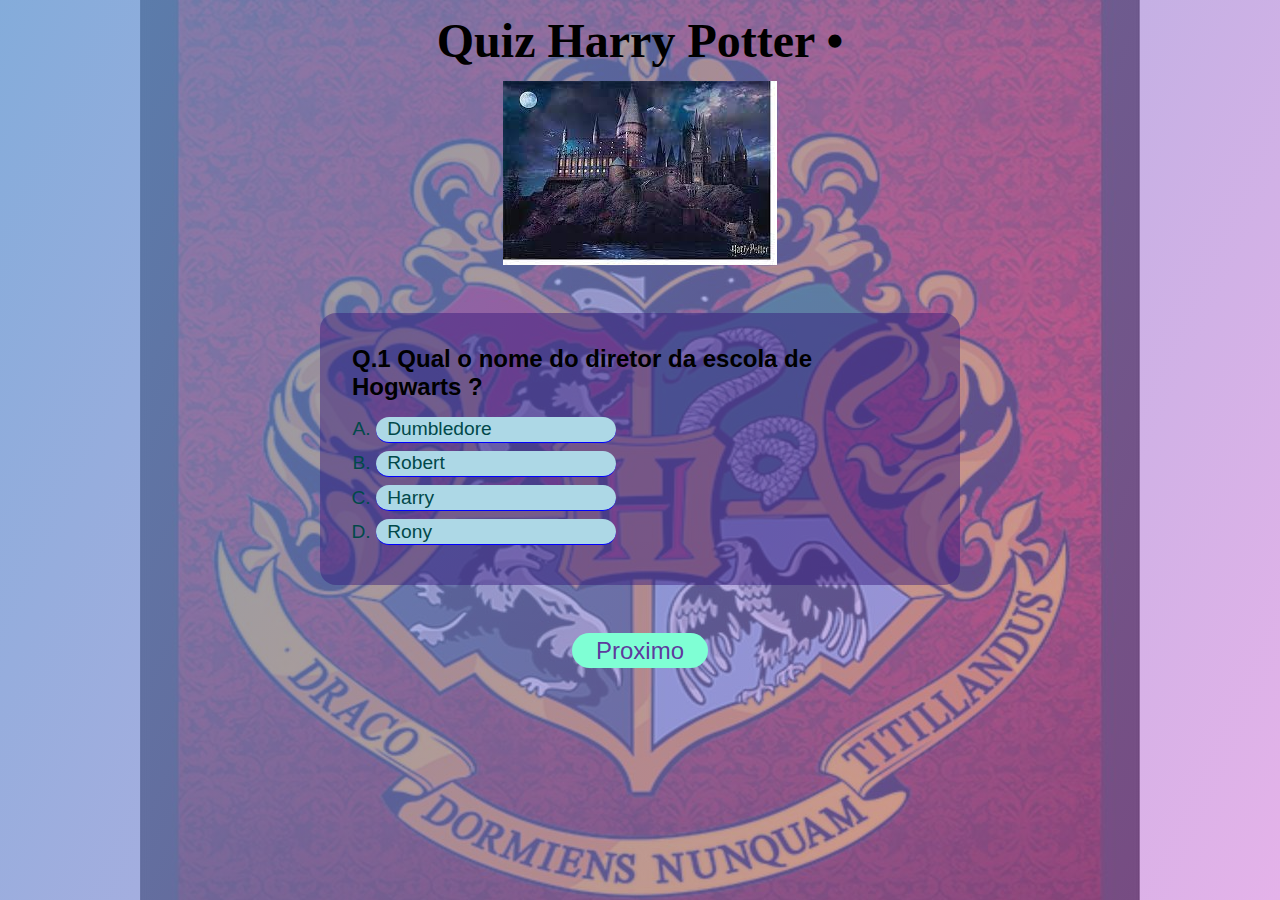
<file: index.html>
<!DOCTYPE html>
<html lang="pt-br">

<head>
    <meta charset="UTF-8">
    <meta name="viewport" content="width=device-width, initial-scale=1.0">
    <link rel="stylesheet" href="quiz.css" type="text/css">
    <title>Quiz Hp</title>
</head>

<body>

    <h1 id="title">Quiz Harry Potter • </h1>
    <div class="img">
        <img src="Hogwart.jpg" alt="">
    </div>
    <div id="quiz-container">
        <div class="questions">
            <h2 id="question"></h2>
            <ol type="A">
                <li class="option"><span id="option0" onclick="calcScore(this)"></span></li>
                <li class="option"><span id="option1" onclick="calcScore(this)"></span></li>
                <li class="option"><span id="option2" onclick="calcScore(this)"></span></li>
                <li class="option"><span id="option3" onclick="calcScore(this)"></span></li>
            </ol>
        </div>
        <div class="buttons">
            <button type="button" class="next">Proximo</button>
        </div>
    </div>

    <div id="scoreboard">
        <h2 id="score-title">Sua pontuação.</h2>
        <h2 id="score"></h2>
        <button type="button" id="score-btn" onclick="backToQuiz()">Voltar para o quiz</button>
        <button type="button" id="check-answer" onclick="checkAnswer()">Checar respostas</button>
    </div>


    <div id="answerBank">
        <h2>Respostas:</h2>
        <ol type="1" id="answers"></ol>
        <button type="button" id="score-btn" onclick="backToQuiz()">Voltar para o quiz</button>
    </div>

    <script src="quiz.js"></script>
</body>

</html>
</file>
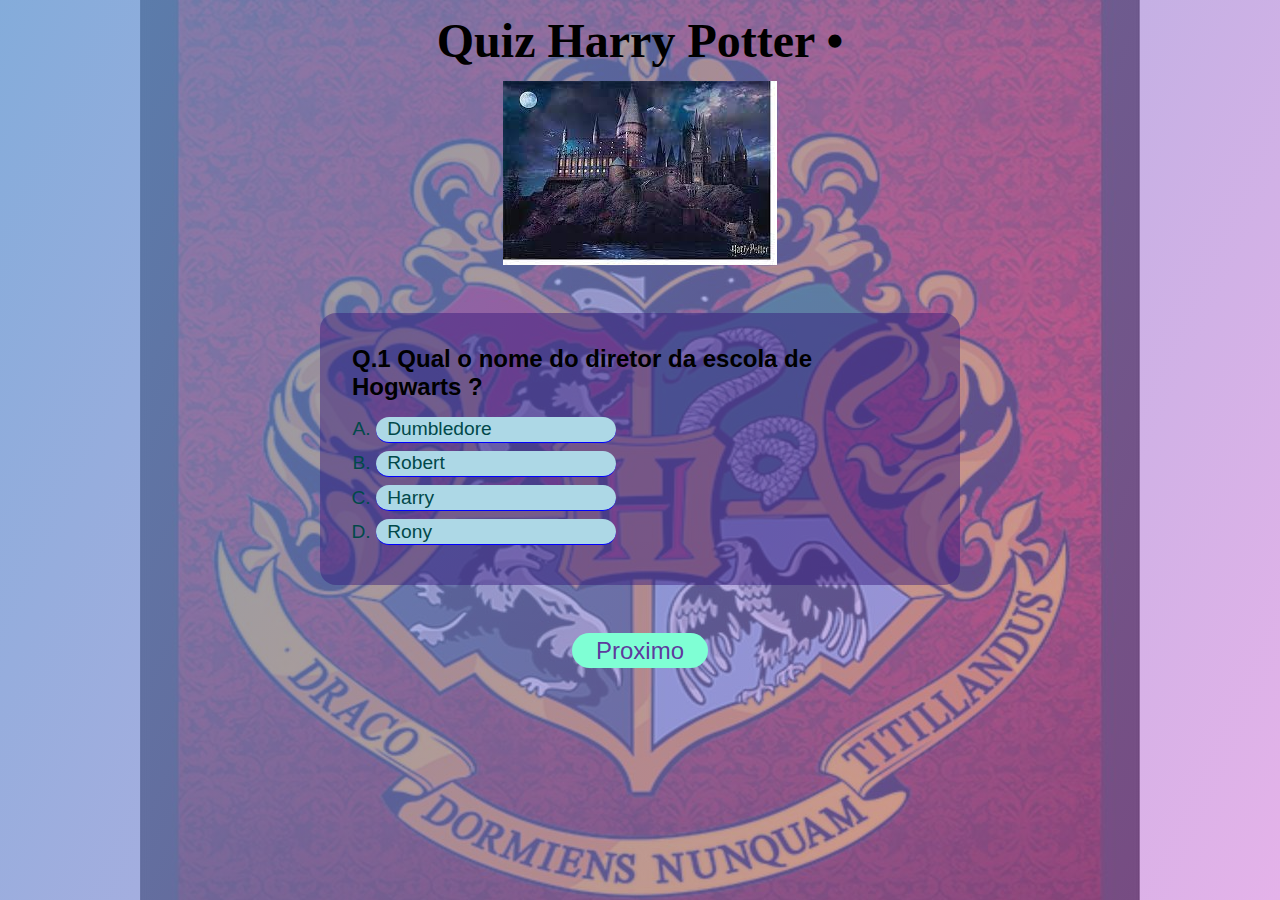
<file: quiz.html>
<!DOCTYPE html>
<html lang="pt-br">

<head>
    <meta charset="UTF-8">
    <meta name="viewport" content="width=device-width, initial-scale=1.0">
    <link rel="stylesheet" href="quiz.css" type="text/css">
    <title>Quiz Hp</title>
</head>

<body>

    <h1 id="title">Quiz Harry Potter • </h1>
    <div class="img">
        <img src="Hogwart.jpg" alt="">
    </div>
    <div id="quiz-container">
        <div class="questions">
            <h2 id="question"></h2>
            <ol type="A">
                <li class="option"><span id="option0" onclick="calcScore(this)"></span></li>
                <li class="option"><span id="option1" onclick="calcScore(this)"></span></li>
                <li class="option"><span id="option2" onclick="calcScore(this)"></span></li>
                <li class="option"><span id="option3" onclick="calcScore(this)"></span></li>
            </ol>
        </div>
        <div class="buttons">
            <button type="button" class="next">Proximo</button>
        </div>
    </div>

    <div id="scoreboard">
        <h2 id="score-title">Sua pontuação.</h2>
        <h2 id="score"></h2>
        <button type="button" id="score-btn" onclick="backToQuiz()">Voltar para o quiz</button>
        <button type="button" id="check-answer" onclick="checkAnswer()">Checar respostas</button>
    </div>


    <div id="answerBank">
        <h2>Respostas:</h2>
        <ol type="1" id="answers"></ol>
        <button type="button" id="score-btn" onclick="backToQuiz()">Voltar para o quiz</button>
    </div>

    <script src="quiz.js"></script>
</body>

</html>
</file>
<file: quiz.css>
* {
    margin: 0;
    padding: 0;
    box-sizing: border-box;
}

body {
    font-family: sans-serif;
    background: linear-gradient(115deg, rgba(101, 151, 209, 0.8), rgba(202, 102, 211, 0.5)), url(brasao.jpg);
    background-position: center;
    background-repeat: no-repeat;
    height: 100vh;
}

.img {   
    
    display: flex;
    justify-content: center;    
}

#title {
    text-align: center;
    padding: 0.8rem 0;
    font-size: 3rem;    
    font-family: Georgia, 'Times New Roman', Times, serif;
}

.questions {
    margin: 3rem auto;
    width: 50vw;
    padding: 2rem;
    background: rgba(51, 22, 121, 0.45);
    cursor: pointer;
    border-radius: 1rem;
}

#question {
    margin-bottom: 1rem;
}

.option {
    margin-bottom: 0.5rem;
    font-size: 1.2rem;
    border-bottom: solid 0.1rem blue;
    width: 15rem;
    background: lightblue;
    border-radius: 1rem;
}

.option:hover {
    color: white;
    
}

ol {
    position: relative;
    padding: 0 1.5rem;
    color: rgb(1, 73, 73);
}

span {
    display: block;
    padding: 0.1rem 0.7rem;
    border-radius: 1rem;
}

#answer {
    margin-top: 2.5rem;
}

#stat {
    margin-top: 1.5rem;
    color: rgb(6, 17, 168);
}

.buttons {
    text-align: center;
}

button {
    padding: 0.2rem 1.5rem;
    border: none;
    outline: none;
    font-size: 1.5rem;
    border-radius: 1.5rem;
    color: rgba(93, 53, 156, 0.98);
    background: aquamarine;
    cursor: pointer;
}

button:active {
    background: lavender;
}

#scoreboard,
#answerBank {
    width: 20rem;
    background: rgba(230, 230, 250, 0.77);
    padding: 2rem;
    text-align: center;
    margin: auto;
    position: relative;
    top: 5rem;
    display: none;
}

#score-title {
    margin: 1rem 0;
}

#score-btn,
#check-answer {
    margin-top: 1rem;
}

#score {
    font-size: 2.5rem;
}

#answerBank li {
    text-align: left;
    margin-bottom: 0.2rem;
    font-size: larger;
}

#answers {
    margin-top: 1rem;
}
</file>
